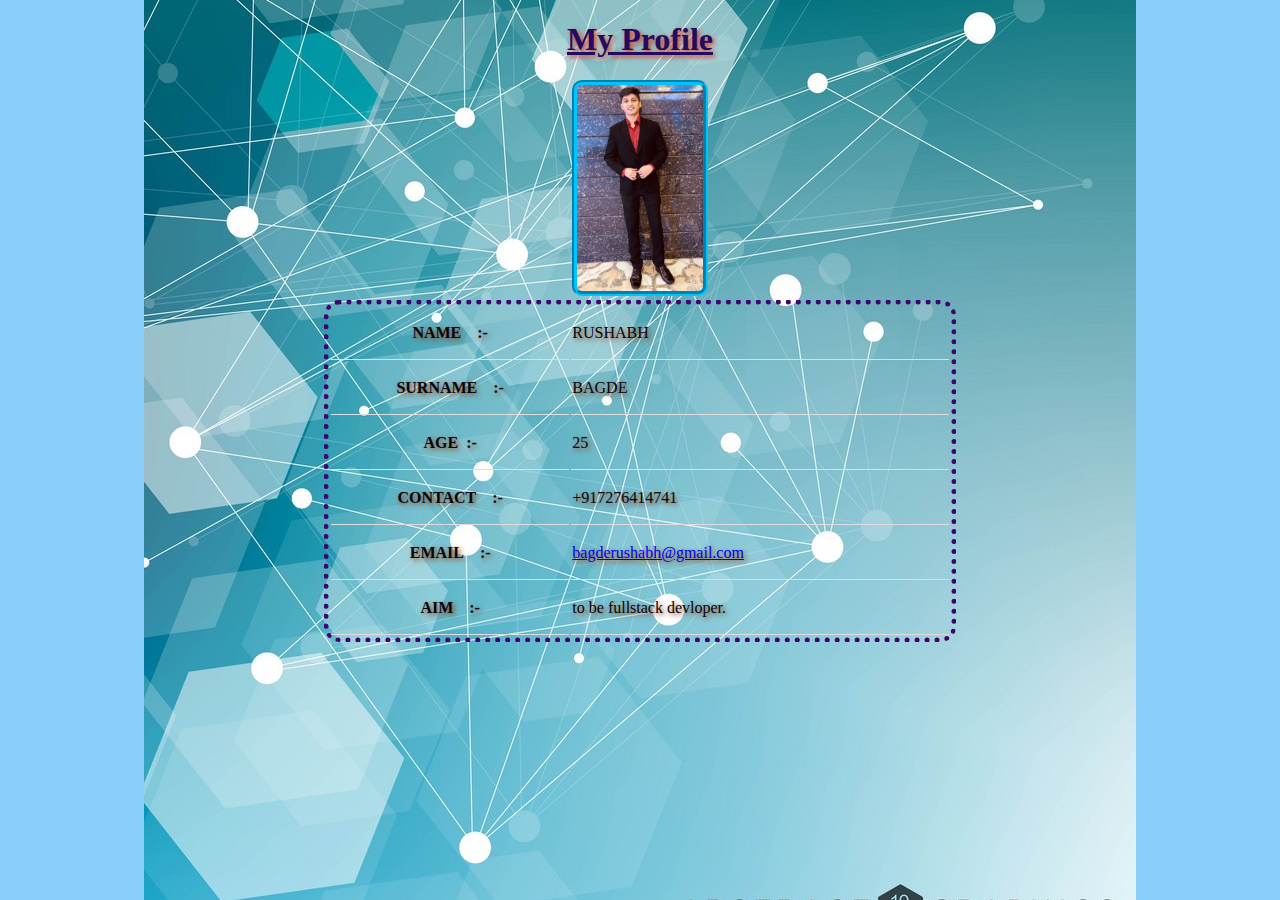
<file: webprofile/index.html>
<!DOCTYPE html>
<html>
    <head>
        <title>my_profile</title>
        <style>
            body{
                background-color: lightskyblue;
                background-image: url("backimg.jpg");
                background-repeat: no-repeat;
                background-position: 50% 10%;
                
            }
            h1{
                color: rgb(35, 11, 99);
                text-align: center;
                text-decoration: underline;
                text-shadow: 2px 2px 5px rgb(224, 55, 25);
                font-family: cursive;
               
            }
            table {
                width: 50%;
                
                color: rgb(2, 6, 14);
                text-shadow: 2px 2px 5px rgb(155, 60, 16);
                border: 5px ;
                border-radius: 15px;
                border-style: dotted;
                border-color: rgb(63, 4, 112);
            }

            th,td {
                 height: 50px;
                 border-bottom: 1px solid #ddd;
            }
            img {
                width: 10%;
                height: 20%;
                border: groove 5px;
                border-color: rgb(0, 195, 255);
                border-radius: 10px;
            }
                

                
          
            
 
                
                
            
           

        </style>
        <h1> My Profile</h1>
        <center>
            <img src="formal2.jpg" alt="RUSHABH">
        <table>
           
            <tr>
                <th>
                    NAME&nbsp;&nbsp;&nbsp;&nbsp;:-
                </th>
                <td>RUSHABH
                </td></tr>
                <tr><th>SURNAME&nbsp;&nbsp;&nbsp;&nbsp;:-</th>
                <td>BAGDE</td></tr>
                <tr><th>AGE&nbsp;&nbsp;:-</th>
                <td>25</td></tr>
                <tr><th>CONTACT&nbsp;&nbsp;&nbsp;&nbsp;:-</th>
                <td>+917276414741</td></tr>
                <tr><th>EMAIL&nbsp;&nbsp;&nbsp;&nbsp;:-</th>
                <td><a href="bagderushabh@gmail.com">bagderushabh@gmail.com</a></td></tr>
                <tr><th>AIM&nbsp;&nbsp;&nbsp;&nbsp;:-</th>
                <td>to be fullstack devloper.</td></tr>
    
            </center>   

            
               
            
        </table>
    </head>
</html>
</file>
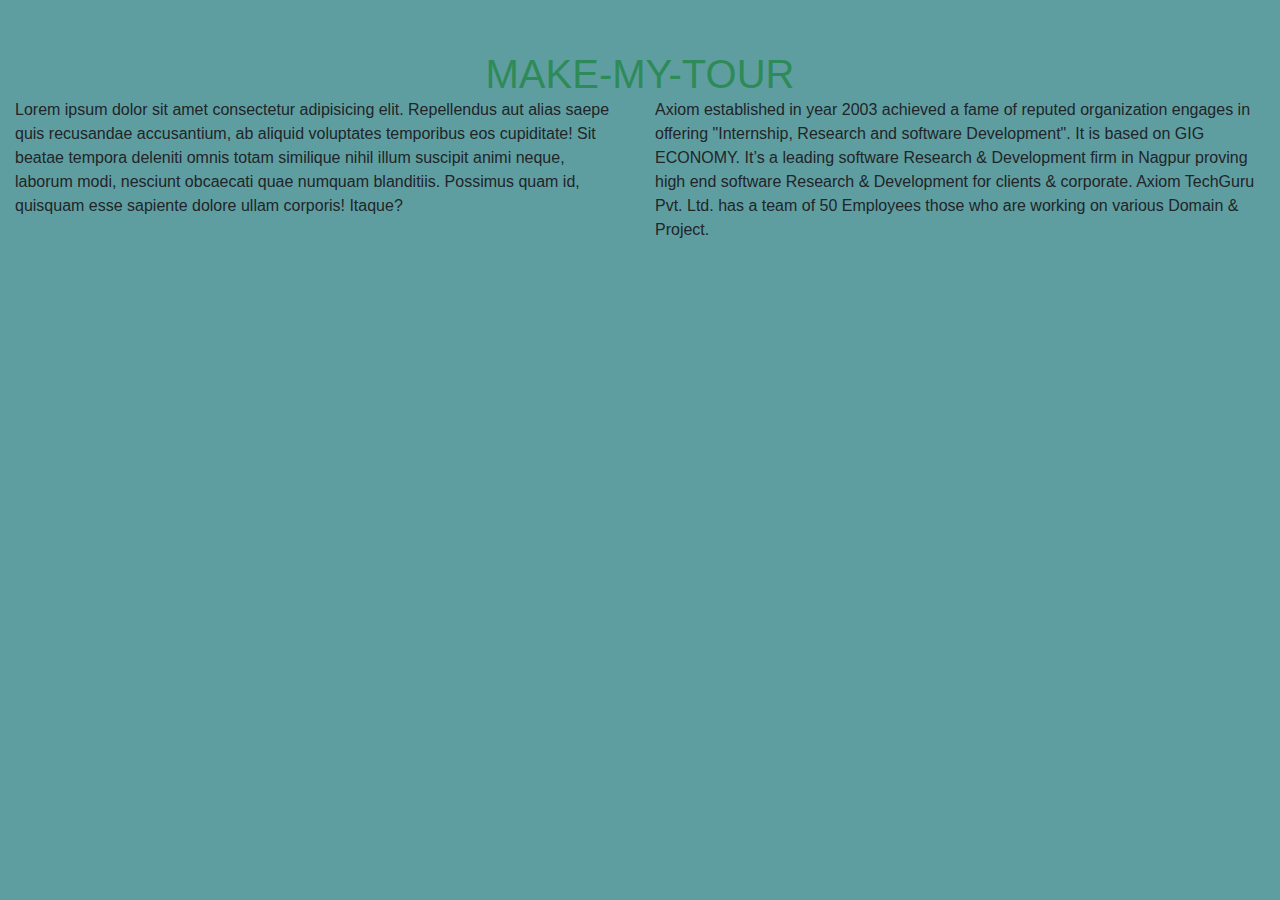
<file: singlepage/Aboutus.html>
<!DOCTYPE html>
<html lang="en">
<head>
    <meta charset="UTF-8">
    <meta http-equiv="X-UA-Compatible" content="IE=edge">
    <meta name="viewport" content="width=device-width, initial-scale=1.0">
    <title>Aboutus</title>
    <link rel="stylesheet" href="https://maxcdn.bootstrapcdn.com/bootstrap/4.5.2/css/bootstrap.min.css">
    <script src="https://ajax.googleapis.com/ajax/libs/jquery/3.5.1/jquery.min.js"></script>
    <script src="https://cdnjs.cloudflare.com/ajax/libs/popper.js/1.16.0/umd/popper.min.js"></script>
    <script src="https://maxcdn.bootstrapcdn.com/bootstrap/4.5.2/js/bootstrap.min.js"></script>
    
    <style>
        * {
           box-sizing: border-box;
          
           background-color: cadetblue;
       }
       @media (max-width: 600px){
        .col-sm-6{
            padding: 20px;
            margin: auto;
        }
       }

   </style>
</head>
<body style="margin-top: 50px;">
    <h1 style="text-align: center; color:seagreen; margin: 0%;">MAKE-MY-TOUR</h1>
    <div class="col-12">
        <div class="row">
            <div class=" col-sm-6">
               Lorem ipsum dolor sit amet consectetur adipisicing elit. Repellendus aut alias saepe quis recusandae accusantium, ab aliquid voluptates temporibus eos cupiditate! Sit beatae tempora deleniti omnis totam similique nihil illum suscipit animi neque, laborum modi, nesciunt obcaecati quae numquam blanditiis. Possimus quam id, quisquam esse sapiente dolore ullam corporis! Itaque?
            </div><br>
            <div class="col-sm-6">
                <p >Axiom established in year 2003 achieved a fame of reputed organization engages
                    in offering "Internship, Research and software Development". It is based on GIG ECONOMY. It’s a leading software Research &amp;
                    Development firm in Nagpur proving high end software Research &amp; Development for clients &amp;
                    corporate. Axiom TechGuru Pvt. Ltd. has a team of 50 Employees those who are working on various
                    Domain &amp; Project.</p>
            </div>
        </div>
    </div>
</body>
</html>
</file>
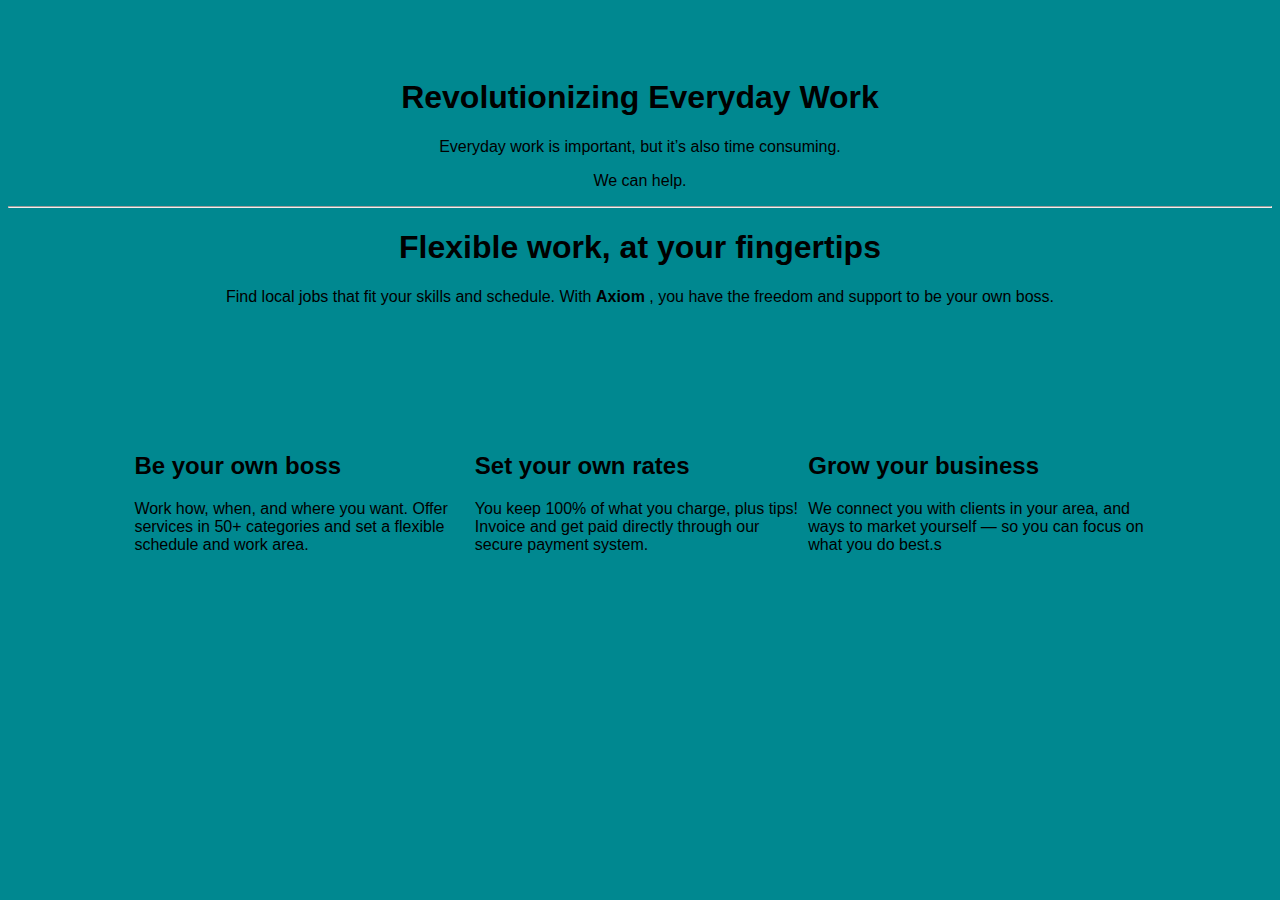
<file: singlepage/services.html>
<!DOCTYPE html>
<html lang="en">
<head>
    <meta charset="UTF-8">
    <meta http-equiv="X-UA-Compatible" content="IE=edge">
    <meta name="viewport" content="width=device-width, initial-scale=1.0">
    <title>Document</title>
    <link href="https://cdn.jsdelivr.net/npm/bootstrap@5.0.0-beta2/dist/css/bootstrap.min.css" rel="stylesheet" integrity="sha384-BmbxuPwQa2lc/FVzBcNJ7UAyJxM6wuqIj61tLrc4wSX0szH/Ev+nYRRuWlolflfl" crossorigin="anonymous">
    <script src="https://cdn.jsdelivr.net/npm/bootstrap@5.0.0-beta2/dist/js/bootstrap.bundle.min.js" integrity="sha384-b5kHyXgcpbZJO/tY9Ul7kGkf1S0CWuKcCD38l8YkeH8z8QjE0GmW1gYU5S9FOnJ0" crossorigin="anonymous"></script>
    <script src="https://cdn.jsdelivr.net/npm/@popperjs/core@2.6.0/dist/umd/popper.min.js" integrity="sha384-KsvD1yqQ1/1+IA7gi3P0tyJcT3vR+NdBTt13hSJ2lnve8agRGXTTyNaBYmCR/Nwi" crossorigin="anonymous"></script>
<script src="https://cdn.jsdelivr.net/npm/bootstrap@5.0.0-beta2/dist/js/bootstrap.min.js" integrity="sha384-nsg8ua9HAw1y0W1btsyWgBklPnCUAFLuTMS2G72MMONqmOymq585AcH49TLBQObG" crossorigin="anonymous"></script>
    <link rel="stylesheet" href="about.css">
    <style>
         * {
            box-sizing: border-box;
            
            padding: 0;
            background-color: #008890;
        }
        body{
            background-color: #008890;

        }
        @media (max-width: 600px){
            .first,.second,.third{
                margin: auto;
                padding: 5px;
            }
        }
    </style>
</head>
<body style="margin-top: 50px;">
    <div class="hero">
        <span class="phtext">
            <h1>Revolutionizing Everyday Work</h1>
            <p class="mktg-subheadline">Everyday work is important, but it’s also time consuming.</p>
            <p class="mktg-subheadline">We can help.</p>
        </span>
    </div>
    <hr>
    
    <div class="p">
        <h1>Flexible work, at your fingertips</h1>
        <span>Find local jobs that fit your skills and schedule. With <b>Axiom</b> , you have the freedom and support to be your own boss.</span>

    </div>

    <div class="row">
        <div class=" col-sm-4 first">
            <h2>Be your own boss</h2>
            <div class="para">
                <p>Work how, when, and where you want. Offer services in 50+ categories and set a flexible schedule and work area.</p>
            </div>
        </div>
        <div class="col-sm-4 second">
            <h2>Set your own rates</h2>
            <div class="para">
                <span>You keep 100% of what you charge, plus tips! Invoice and get paid directly through our secure payment system.</span>
            </div>
        </div>
        <div class="col-sm-4 third">
            <h2>Grow your business</h2>
            <div class="para">
                <span>We connect you with clients in your area, and ways to market yourself — so you can focus on what you do best.</span>s
            </div>
        </div>
    </div>
</body>
</html>
</file>
<file: singlepage/about.css>
.phtext {
    background-position: center ;
    background-repeat: no-repeat;
    background-size: cover;
    text-align: center;
    top: 35%;
    left: 32%;
    display:block;
    font: 1em sans-serif;
    padding-top: 8px;


}
.row {
    position: relative;
    justify-content:space-between;
    display: flex;
    padding: 5%;
    margin: 5%;
    font: 1em sans-serif;
}
div {
    display: block;
}
/* body {
    background: #f9fafb;
    position: absolute;
    height: 100%;
    width: 100%;
   margin: 0%;
    background-color: aliceblue;
} */
.p{
    justify-content: center;
    text-align: center;
    font: 1em sans-serif;

}
/* .img1{
    width: 100%;
    height: 600px;
    position:sticky;
    display:inline;
}
.container {
    width: 100%;
    height: auto;
    display: flex;
    justify-content: flex-start;
    align-items: flex-start;
    flex-wrap: wrap;
    overflow: hidden;
    color: black;
    font-family: 'cookie', cursive;
}

.banner {
    width: 100%;
    height: 60px;
    background-image: url("logo.jpg");
    background-repeat: no-repeat;
    background-size: cover;
    background-position: center;
    display: flex;
    justify-content: center;
    align-items: flex-start;
    flex-wrap: wrap;
    border-radius: 0 0 500px 0;
} */

/* .nav {
    width: 100%;
    background-color: rgb(88, 150, 192);
    display: flex;
    justify-content: space-between;
    align-items: center;
    flex-wrap: wrap;
    font-size: 22px;

}

.nav b {
    font-size: 3em;
    margin-left: 20px;
}

.menu {
    width: 50%;
    height: 60px;
    border-radius: 30px;
    position: relative;
    display: flex;
    justify-content: space-around;
    align-items: center;
    flex-wrap: wrap;
    box-shadow:#3b3537;
    transition-duration: .5s;
    ;
}

.menu a {
    text-decoration: none;
    font-size: 1em;
    color: #3b3537;
    font-weight: bolder;
    transition-duration: .5s;
    font-family: "Times New Roman", Times, serif;
    cursor: pointer;
}

body {
    background-color: aliceblue;

}
#texts {
    font-weight: bolder;
    font-size: medium;
}

.content {
    border:  solid;
    padding: 9px;
    margin-left: 30%;
    margin-right: 30%;
    margin-top: 5%;
    justify-content:space-around;
    background-color:lightskyblue;
    border: none;
    box-shadow: 0 5px 5px rgb(0 0 0 / 30%);
    border-radius: 15px;
} */
</file>
